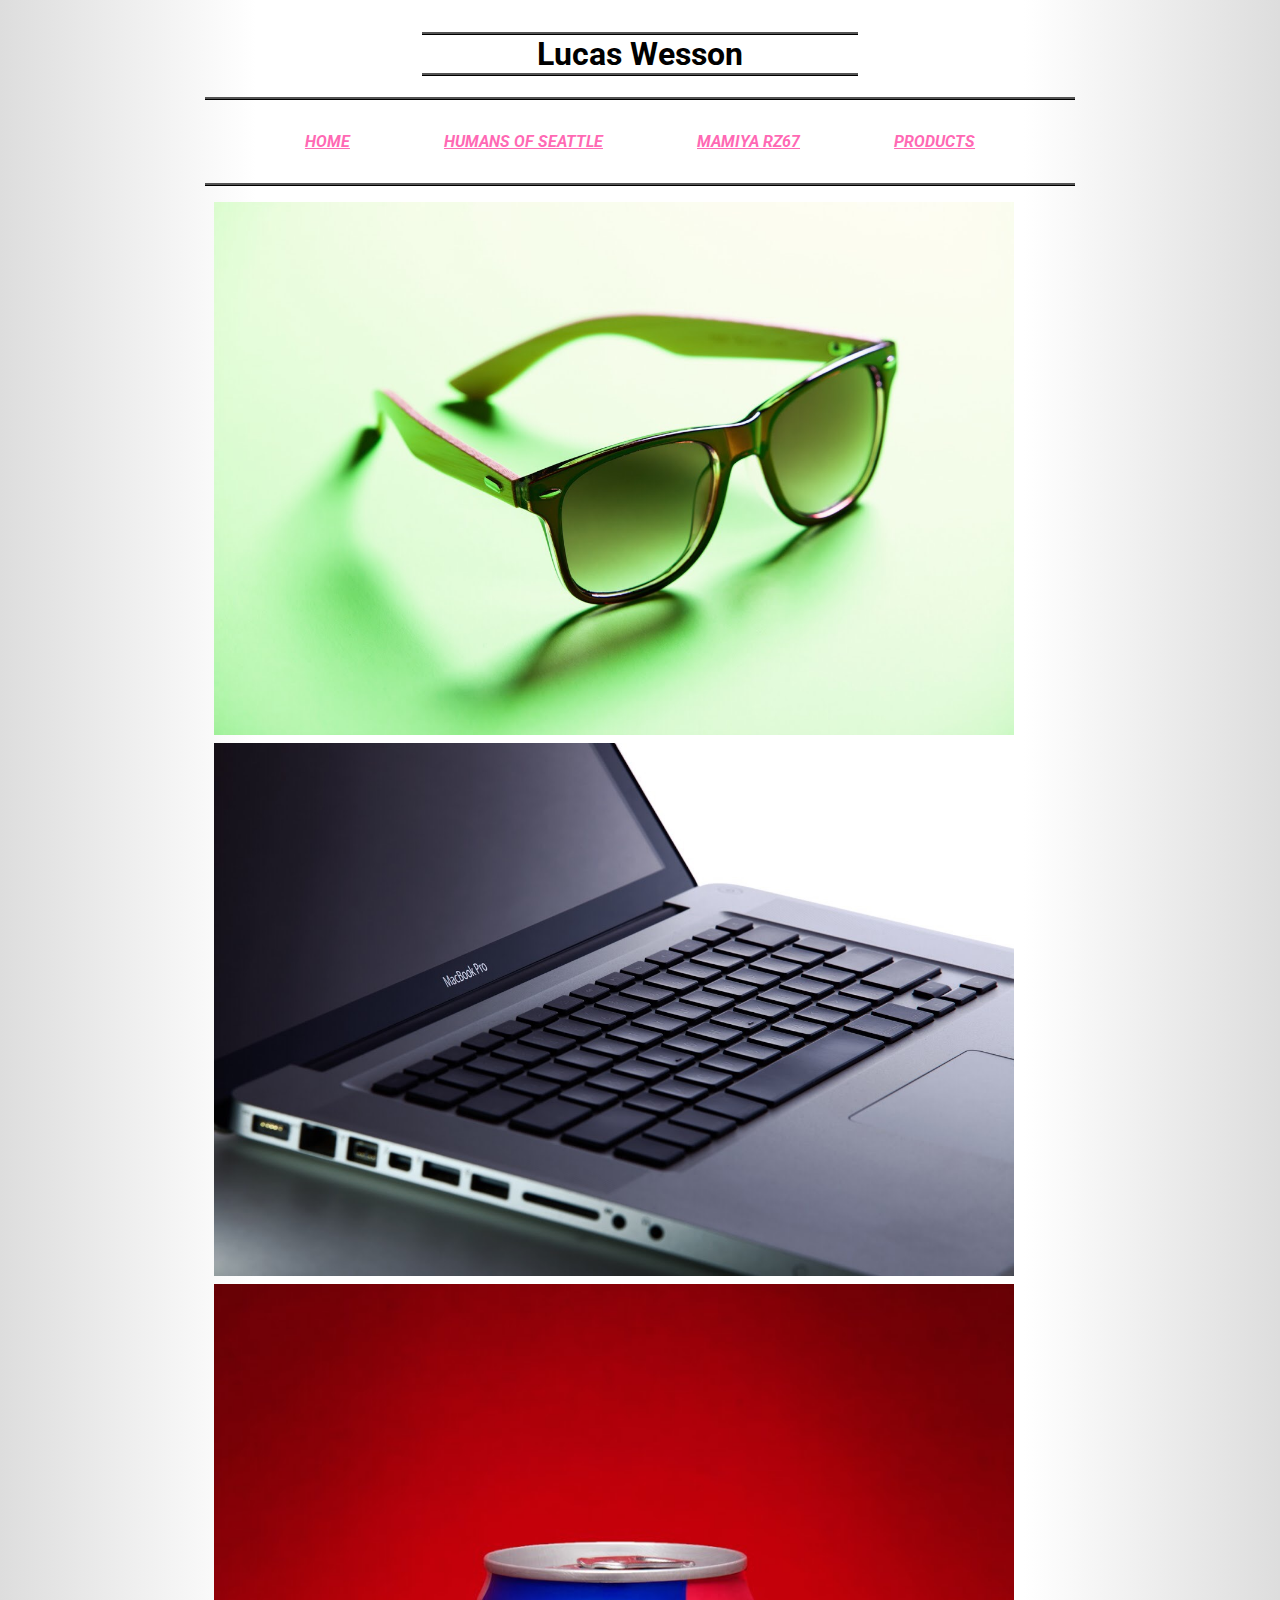
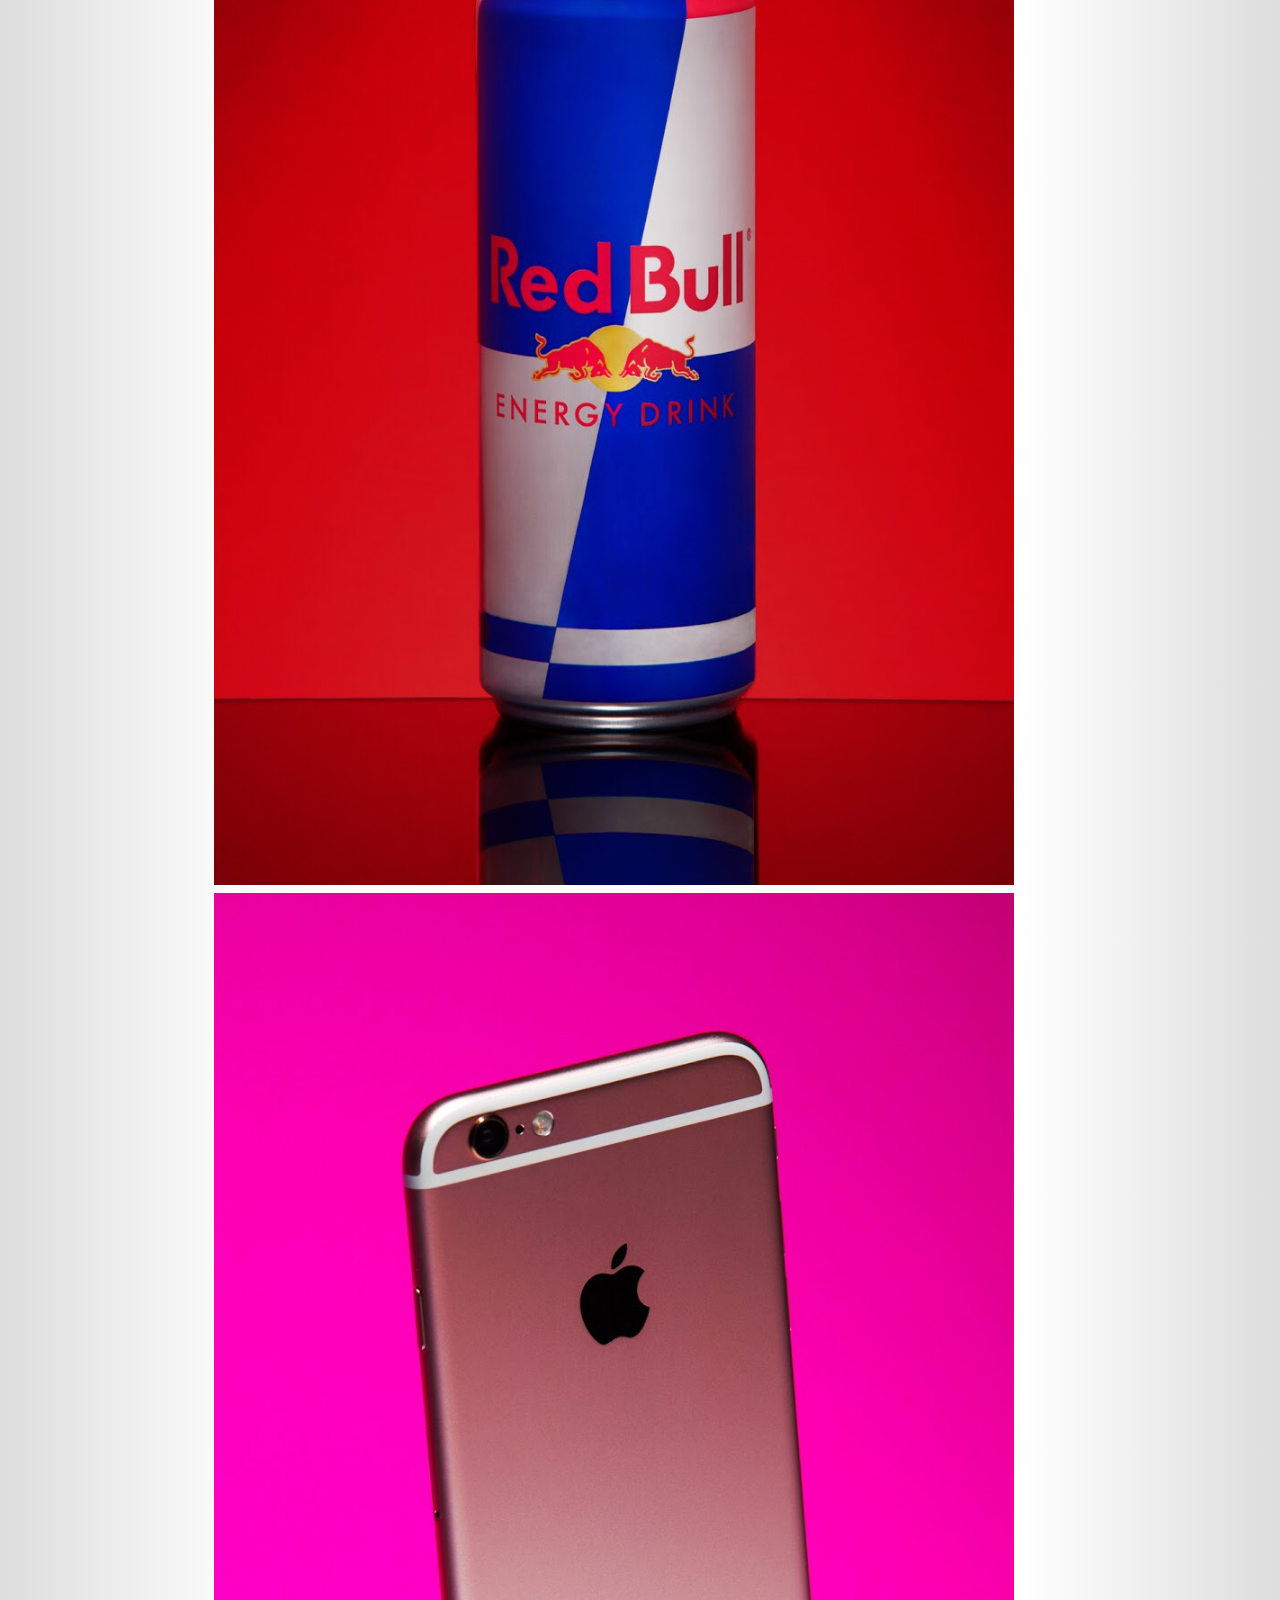
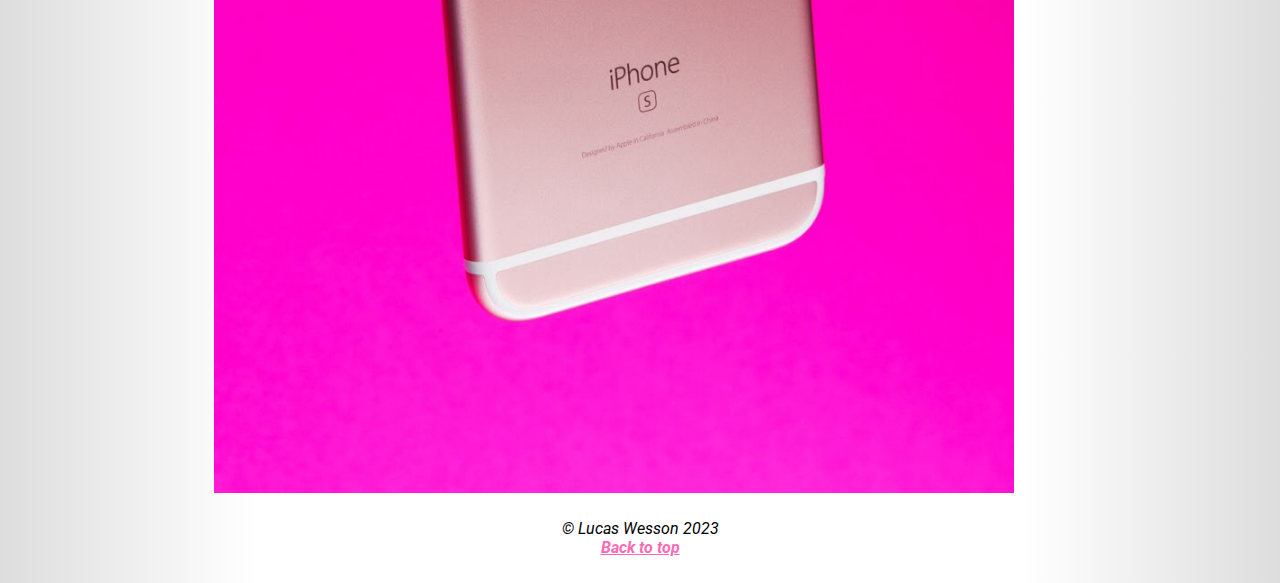
<file: Product.html>
<!DOCTYPE html>
<html lang="en">
<head>
    <meta charset="UTF-8">
    <meta http-equiv="X-UA-Compatible" content="IE=edge">
    <meta name="viewport" content="width=device-width, initial-scale=1.0">
    <title>Products</title>

    <link rel="preconnect" href="https://fonts.googleapis.com">
    <link rel="preconnect" href="https://fonts.gstatic.com" crossorigin>
    <link rel="preconnect" href="https://fonts.googleapis.com">
    <link rel="preconnect" href="https://fonts.gstatic.com" crossorigin>
    <link href="https://fonts.googleapis.com/css2?family=Roboto:wght@300&display=swap" rel="stylesheet">
    <link rel="stylesheet" href="css/slicknav.min.css" />
    <link rel="stylesheet" href="css/styles.css">

    <script src="https://code.jquery.com/jquery-3.7.0.js" integrity="sha256-JlqSTELeR4TLqP0OG9dxM7yDPqX1ox/HfgiSLBj8+kM=" crossorigin="anonymous"></script>
    <script src="js/jquery.slicknav.min.js"></script>

    <script>
        $(function(){
            $('#nav_menu').slicknav();
        });
    </script>
</head>
<body id="top">
    <header>
        <!-- menu -->
        <h1 id="Flare"><center>Lucas Wesson</center></h1>
        <ul id="nav_menu">
            <li><a class="scroll" href="index.html">Home</a></li>
            <li><a class="scroll" href="hos.html">Humans of Seattle</a></li>
            <li><a class="scroll" href="mamiya.html">Mamiya RZ67</a></li>
            <li><a class="scroll" href="product.html">Products</a></li>
        </ul>
    </header>

    <!-- grid of images -->
    <div class="grid_contents">
    <img id="product1" src="images/glasses.JPG" alt="photo of sunglasses" max-width="800px">
    <img id="product3" src="images/macbook.JPG" alt="photo of macbook" max-width="800px">
    <img id="product2" src="images/redbull.JPG" alt="photo of redbull" max-width="800px">
    <img id="product4" src="images/iphone.JPG" alt="photo of iphone" max-width="800px">
    </div>

</body>
<footer>
    <center>
        &copy Lucas Wesson 2023<br>
        <a href="#top">Back to top</a>
    </center>
</footer>

<!--
⠀⠀⠀⠀⠀⠀⠀⠀⠀⠀⠀⠀⢀⣴⡆⠀⠀⠀⠀⠀⠀⠀⠀⠀⠀⠀⠀⠀⠀⠀⠀⠀⠀⠀⠀⠀⠀⠀⠀⠀⠀⠀⠀⠀⠀⠀
⠀⠀⠀⠀⠀⠀⠀⠀⠀⠀⠀⢀⣾⣿⣧⠀⠀⠀⠀⠀⠀⠀⠀⠀⠀⠀⠀⠀⠀⠀⠀⠀⠀⠀⠀⠀⠀⠀⠀⠀⠀⠀⠀⠀⠀⠀
⠀⠀⠀⠀⠀⠀⠀⠀⠀⠀⢀⣾⣿⣿⣿⠀⠀⠀⠀⠀⠀⠀⠀⠀⠀⠀⠀⠀⠀⠀⠀⠀⠀⠀⠀⠀⠀⠀⠀⠀⠀⠀⠀⠀⠀⠀
⠀⠀⠀⠀⠀⠀⠀⠀⠀⠀⡾⠋⠉⠀⡇⠀⠀⠀⠀⠀⠀⠀⠀⠀⠀⠀⠀⠀⠀⠀⠀⠀⠀⠀⠀⠀⠀⠀⠀⠀⠀⠀⠀⠀⠀⠀
⠀⠀⠀⠀⠀⠀⠀⠀⠀⣼⠃⠀⠀⠀⡇⠀⠀⠀⠀⠀⠀⠀⠀⠀⠀⠀⠀⠀⠀⠀⠀⠀⠀⠀⠀⠀⠀⠀⠀⠀⠀⠀⠀⠀⠀⠀
⠀⠀⠀⠀⠀⠀⠀⠀⢀⡏⠀⠀⠀⠀⡇⠀⠀⠀⠀⠀⠀⠀⠀⠀⠀⠀⠀⠀⠀⠀⠀⠀⠀⠀⠀⠀⠀⠀⠀⠀⠀⠀⠀⠀⠀⠀
⠀⠀⠀⠀⠀⠀⠀⠀⢸⠀⠀⠀⠀⠀⡇⠀⠀⠀⠀⠀⠀⠀⠀⠀⠀⠀⠀⠀⠀⠀⠀⠀⠀⠀⠀⠀⢀⣀⣀⣠⣤⣤⣤⣤⠀⠀
⠀⠀⠀⠀⠀⠀⠀⠀⡏⠀⠀⠀⠀⢸⠃⠀⠀⠀⠀⠀⠀⠀⠀⠀⠀⠀⠀⠀⠀⠀⣀⡤⠴⠒⠊⠉⠉⠀⠀⣿⣿⣿⠿⠋⠀⠀
⠀⠀⠀⠀⠀⠀⠀⠀⡇⠀⠀⢀⡠⠼⠴⠒⠒⠒⠒⠦⠤⠤⣄⣀⠀⢀⣠⠴⠚⠉⠀⠀⠀⠀⠀⠀⠀⠀⣼⠿⠋⠁⠀⠀⠀⠀
⠀⠀⠀⠀⠀⠀⠀⠀⣇⠔⠂⠈⠀⠀⠀⠀⠀⠀⠀⠀⠀⠀⠀⢨⠿⠋⠀⠀⠀⠀⠀⠀⠀⠀⣀⡤⠖⠋⠁⠀⠀⠀⠀⠀⠀⠀
⠀⠀⠀⠀⠀⠀⠀⢰⠋⠀⠀⠀⠀⠀⠀⠀⠀⠀⠀⠀⠀⠀⠀⠀⠀⠀⠀⠀⠀⣀⣠⠤⠒⠋⠁⠀⠀⠀⠀⠀⠀⠀⠀⠀⠀⠀
⠀⠀⠀⠀⠀⠀⢀⡟⠀⣠⣄⡀⠀⠀⠀⠀⠀⠀⠀⠀⠀⠀⠀⠀⠀⠀⠈⠉⢻⠁⠀⠀⠀⠀⠀⠀⠀⠀⠀⢀⣠⣤⣤⡤⠤⢴
⠀⠀⠀⠀⠀⠀⣸⠁⣾⣿⣀⣽⡆⠀⠀⠀⠀⠀⠀⠀⢠⣾⠉⢿⣦⠀⠀⠀⢸⡀⠀⠀⢀⣠⠤⠔⠒⠋⠉⠉⠀⠀⠀⠀⢀⡞
⠀⠀⠀⠀⠀⢀⡏⠀⠹⠿⠿⠟⠁⠀⠰⠦⠀⠀⠀⠀⠸⣿⣿⣿⡿⠀⠀⠀⢘⡧⠖⠋⠁⠀⠀⠀⠀⠀⠀⠀⠀⠀⠀⠀⡼⠀
⠀⠀⠀⠀⠀⣼⠦⣄⠀⠀⢠⣀⣀⣴⠟⠶⣄⡀⠀⠀⡀⠀⠉⠁⠀⠀⠀⠀⢸⠇⠀⠀⠀⠀⠀⠀⠀⠀⠀⠀⠀⠀⠀⣸⠁⠀
⠀⠀⠀⠀⢰⡇⠀⠈⡇⠀⠀⠸⡾⠁⠀⠀⠀⠉⠉⡏⠀⠀⠀⣠⠖⠉⠓⢤⢸⠀⠀⠀⠀⠀⠀⠀⠀⠀⠀⠀⠀⠀⣰⠃⠀⠀
⠀⠀⠀⠀⠀⢧⣀⡼⠃⠀⠀⠀⢧⠀⠀⠀⠀⠀⢸⠃⠀⠀⠀⣧⠀⠀⠀⣸⢹⠀⠀⠀⠀⠀⠀⠀⠀⠀⠀⠀⠀⡰⠃⠀⠀⠀
⠀⠀⠀⠀⠀⠈⢧⡀⠀⠀⠀⠀⠘⣆⠀⠀⠀⢠⠏⠀⠀⠀⠀⠈⠳⠤⠖⠃⡟⠀⠀⠀⢾⠛⠛⠛⠛⠛⠛⠛⠛⠁⠀⠀⠀⠀
⠀⠀⠀⠀⠀⠀⠀⠙⣆⠀⠀⠀⠀⠈⠦⣀⡴⠋⠀⠀⠀⠀⠀⠀⠀⠀⢀⣼⠙⢦⠀⠀⠘⡇⠀⠀⠀⠀⠀⠀⠀⠀⠀⠀⠀⠀
⠀⠀⠀⠀⠀⠀⠀⢠⡇⠙⠦⣄⠀⠀⠀⠀⠀⠀⠀⠀⠀⠀⠀⢀⣠⠴⠋⠸⡇⠈⢳⡀⠀⢹⡀⠀⠀⠀⠀⠀⠀⠀⠀⠀⠀⠀
⠀⠀⠀⠀⠀⠀⠀⡼⣀⠀⠀⠈⠙⠂⠀⠀⠀⠀⠀⠀⠀⠀⠀⠉⠀⠀⠀⠀⣷⠴⠚⠁⠀⣀⣷⠀⠀⠀⠀⠀⠀⠀⠀⠀⠀⠀
⠀⠀⠀⠀⠀⠀⡴⠁⡏⠀⠀⠀⠀⠀⠀⠀⠀⠀⢠⠀⠀⠀⠀⠀⠀⠀⠀⠀⠘⣆⡴⠚⠉⠉⠀⠀⠀⠀⠀⠀⠀⠀⠀⠀⠀⠀
⣼⢷⡆⠀⣠⡴⠧⣄⣇⠀⠀⠀⠀⠀⠀⠀⢲⠀⡟⠀⠀⠀⠀⠀⠀⠀⢀⡇⣠⣽⢦⣄⢀⣴⣶⠀⠀⠀⠀⠀⠀⠀⠀⠀⠀⠀
⡿⣼⣽⡞⠁⠀⠀⠀⢹⡀⠀⠀⠀⠀⠀⠀⠈⣷⠃⠀⠀⠀⠀⠀⠀⠀⣼⠉⠁⠀⠀⢠⢟⣿⣿⠁⠀⠀⠀⠀⠀⠀⠀⠀⠀⠀
⣷⠉⠁⢳⠀⠀⠀⠀⠈⣧⠀⠀⠀⠀⠀⠀⠀⣻⠀⠀⠀⠀⠀⠀⠀⣰⠃⠀⠀⠀⠀⠏⠀⠀⡿⠀⠀⠀⠀⠀⠀⠀⠀⠀⠀⠀
⠹⡆⠀⠈⡇⠀⠀⠀⠀⠘⣆⠀⠀⠀⠀⠀⠀⡇⠀⠀⠀⠀⠀⠀⣰⠃⠀⠀⠀⠀⠀⠀⠀⣸⠁⠀⠀⠀⠀⠀⠀⠀⠀⠀⠀⠀
⠀⢳⡀⠀⠙⠀⠀⠀⠀⠀⠘⣆⠀⠀⠀⠀⠀⡇⠀⠀⠀⠀⠀⣰⠃⠀⠀⠀⠀⢀⡄⠀⢠⠇⠀⠀⠀⠀⠀⠀⠀⠀⠀⠀⠀⠀
⠀⠀⢳⡀⣰⣀⣀⣀⠀⠀⠀⠘⣦⣀⠀⠀⠀⡇⠀⠀⠀⢀⡴⠃⠀⠀⠀⠀⠀⢸⡇⢠⠏⠀⠀⠀⠀⠀⠀⠀⠀⠀⠀⠀⠀⠀
⠀⠀⠀⠉⠉⠀⠀⠈⠉⠉⠉⠙⠻⠿⠾⠾⠻⠓⢦⠦⡶⡶⠿⠛⠛⠓⠒⠒⠚⠛⠛⠁⠀⠀⠀⠀⠀⠀⠀⠀⠀⠀⠀⠀⠀⠀
-->
</html>
</file>
<file: css/styles.css>
a {
    color: #ff69b4;
    text-size-adjust: 110%;
    font-family: 'Roboto', sans-serif;
    font-weight: bold;
}

:hover {
    color: #000000;
}

/* header */
header h1 {
    border: ridge 3px #000000;
    margin-top: 1em;
    margin-left: auto;
    margin-right: auto;
    width: 50%;
    border-left: #ffffff;
    border-right: #ffffff;
    text-align: center;
}

#icon {
    float: right;
}

#flare {
    color: #000000;
    font-size: 250%;
    text-transform: uppercase;
    background: linear-gradient(180deg, rgba(255, 255, 255, 0) 30%, rgba(255, 255, 255, 1) 50%, rgba(255, 255, 255, 0) 70%) !important;
}

/* nav manu */
#nav_menu {
    display: flex;
    list-style-type: none;
    justify-content: space-evenly;
    align-items: center;
    border-top: 3px ridge #000000;
    border-bottom: 3px ridge #000000;
    text-transform: uppercase;
    padding: .7%;
}

#nav_menu li {
    padding-top: 3%;
    padding-bottom: 3%;
}

#nav_menu ul a {
    background: linear-gradient(180deg, rgba(255, 255, 255, 0) 30%, rgba(255, 255, 255, 1) 50%, rgba(255, 255, 255, 0) 70%) !important;
}

/* body */
body {
    font-family: 'Roboto', sans-serif;
    text-align: center;
    margin-left: 16%;
    margin-right: 16%;
    background: linear-gradient(90deg, rgba(170, 170, 170, 0.4) 0%, rgb(255, 255, 255.9) 20%, rgba(255, 255, 255, .9) 80%, rgb(170, 170, 170, .4) 100%);
}

body p {
    display: flex;
    align-items: center;
}

.para {
    font-size: large;
}

#list {
    display: flex;
    justify-content: center;
    font-weight: bold;
}

ul {
    list-style: none;
    font-style: italic;
}

/* table on hos.html */
#hos_table {
    max-width: 75%;
    margin-bottom: 1.5em;
    border-collapse: collapse;
}

td,
th {
    text-align: center;
    padding: .2em .3em;
    margin: 0em .1em;
    border: 1px solid #000000;
}

td {
    width: 25%;
}

/* product.html photo grid */

#product1 {
    max-width: 100%;
    width: 800px;
}

#product2 {
    max-width: 100%;
    width: 800px;
}

#product3 {
    max-width: 100%;
    width: 800px;
}

#product4 {
    max-width: 100%;
    width: 800px;
}

#products {
    max-width: 80%;
}

.grid_contents {
    width: 100%;
    display: grid;
    grid-template-columns: 100%;
    grid-template-rows: repeat(4, auto);
    grid-gap: .5em;
    margin: 1%;
    grid-template-areas:
        "product1"
        "product2"
        "product3"
        "product4";
}

.responsive {
    width: 100%;
    max-width: 420px;
    height: auto;
}

/* column on mamiya.html */
.column {
    width: 49%;
    float: left;
    margin-left: auto;
    margin-right: auto;
    padding: .5%;
}

.column img {
    width: 100%;
    height: auto;
}

.clearfix::after {
    display: table;
    clear: none;
}

/* Mamiya page */

#mamiya {
    list-style: disc;
    padding-left: 15%;
    padding-right: 15%;
}

#mamiyaphotos {
    display: flex;
    flex-direction: row;
}

footer {
    font-style: italic;
    padding-top: 2%;
    padding-bottom: 2%;
    clear: both;
}


/* slicknav */
.slicknav_menu {
    display: none;
}


/* media query */
@media screen and (max-width: 500px) {

    /* #menu is the original menu */
    .header {
        display: flex;
        flex-direction: column;
        align-items: center;
    }

    #icon {
        order: 0;
    }

    #flare {
        text-align: center;
        font-size: calc(22px + (28 - 22) * ((100vw - 320px) / (768 - 320)));
    }

    #nav_menu {
        display: none;
    }

    .slicknav_menu {
        display: inline-block;
        background: linear-gradient(180deg, rgba(255, 255, 255, 0) 30%, rgba(255, 255, 255, .5) 50%, rgba(255, 255, 255, 0) 70%) !important;

    }

    .slicknav_menu a {
        color: hotpink !important;
        display: inline-block;
        justify-content: center !important;
    }

    .slicknav_menu ul li a {
        text-transform: uppercase !important;
        display: inline-block;
    }

}
</file>
